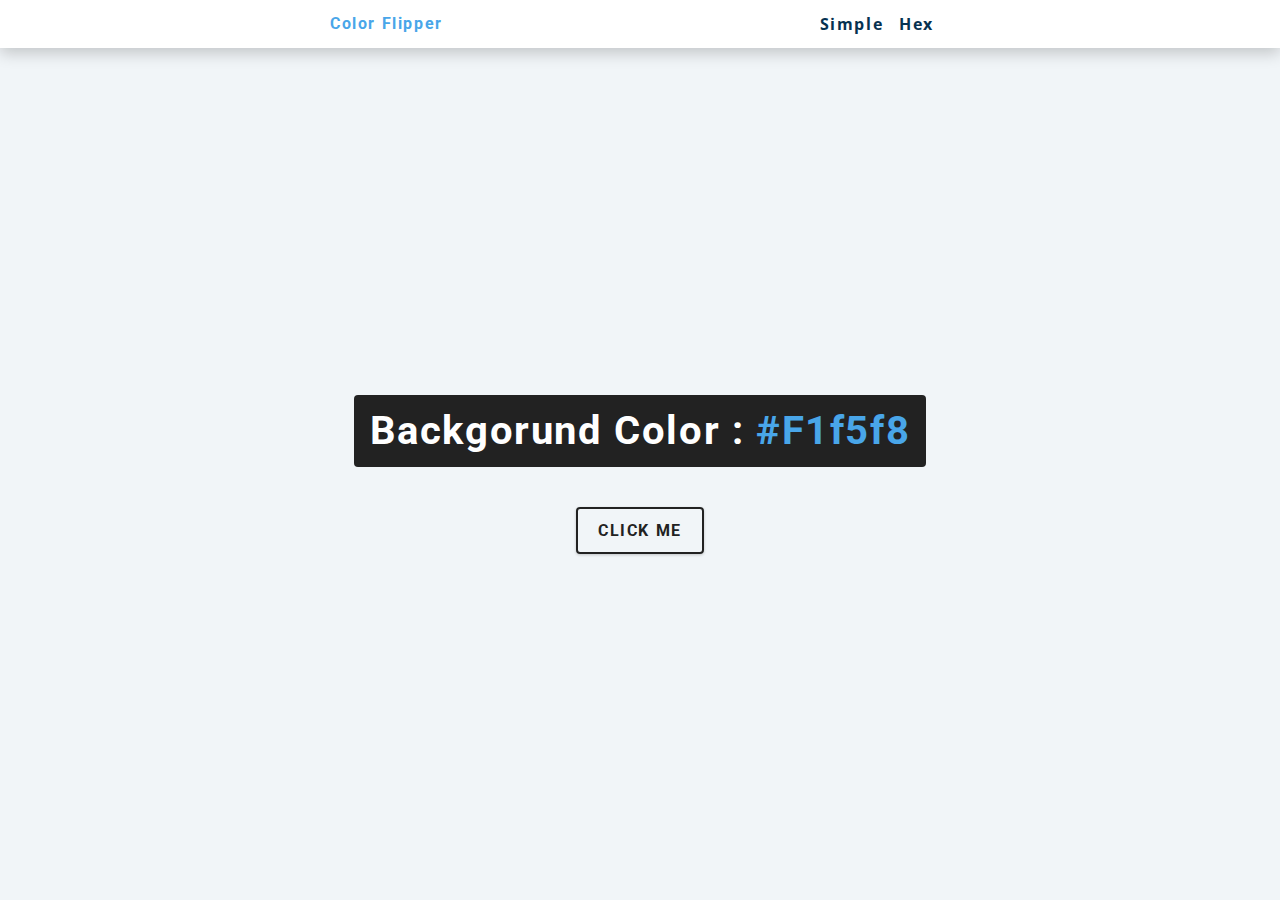
<file: Color Change/index.html>
<!DOCTYPE html>
<html lang="en">
<head>
    <meta charset="UTF-8">
    <meta http-equiv="X-UA-Compatible" content="IE=edge">
    <meta name="viewport" content="width=device-width, initial-scale=1.0">
    <title>Color Flipper || Simple</title>
    <link rel="stylesheet" href="styles.css"/>
</head>
<body>
    <nav>
        <div class="nav-center">
            <h4>color flipper</h4>
           <ul class="nav-links">
            <li>
                <a href="index.html">simple</a>
            </li>
            <li>
                <a href="hex.html">hex</a>
            </li>
           </ul>
        </div>
    </nav>
    <main>
        <div class="container">
            <h2>backgorund color : <span class="color">
                #f1f5f8
            </span>
        </h2>
            <button class="btn btn-hero" id="btn">click me</button>
        </div>
    </main>
    <script type="module" src="app.js"></script>
    
</body>
</html>
</file>
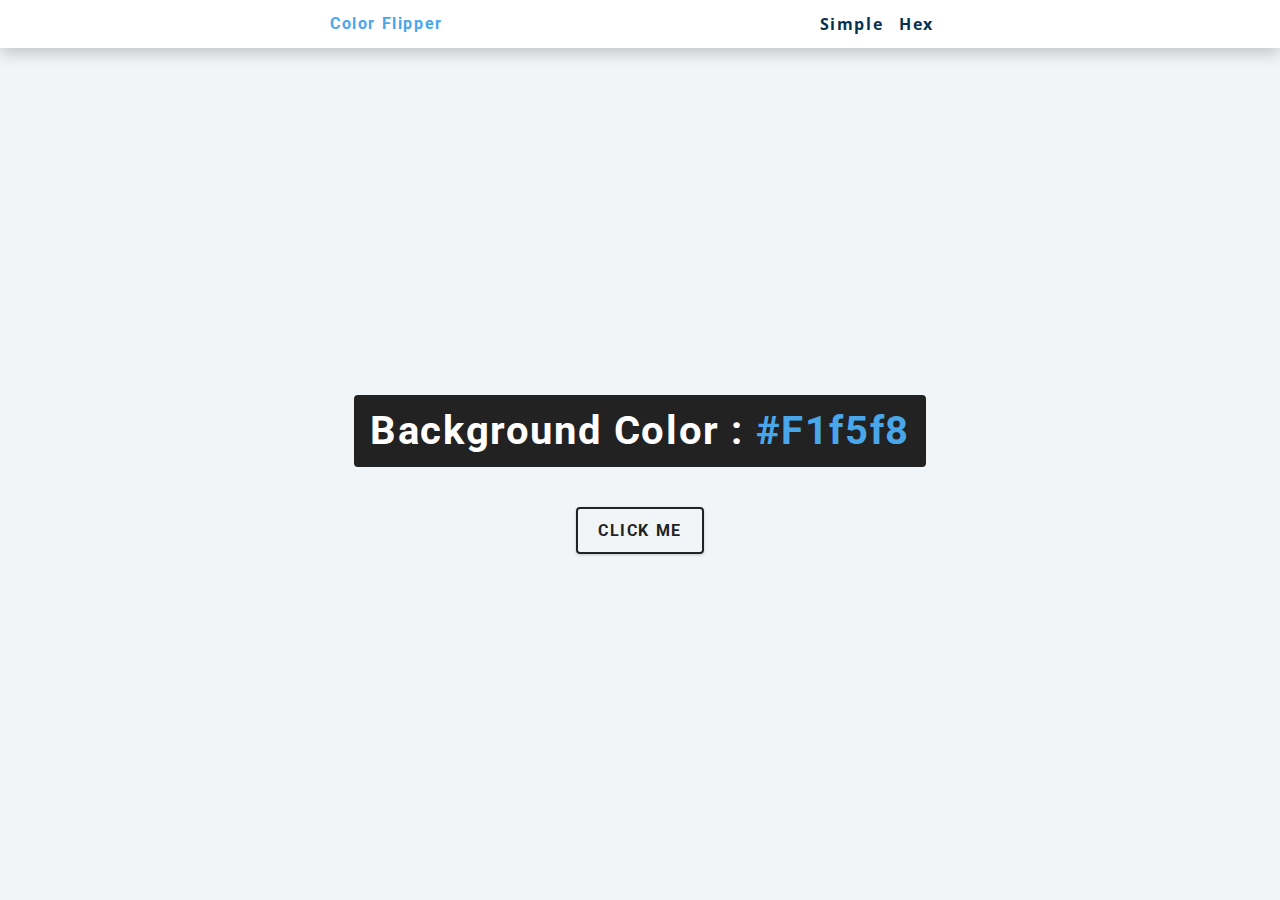
<file: Color Change/hex.html>
<!DOCTYPE html>
<html lang="en">
<head>
    <meta charset="UTF-8">
    <meta http-equiv="X-UA-Compatible" content="IE=edge">
    <meta name="viewport" content="width=device-width, initial-scale=1.0">
    <title>Document</title>
    <link rel="stylesheet" href="styles.css" />
</head>
<body>
    <nav>
        <div class="nav-center">
            <h4>color flipper</h4>
            <ul class="nav-links">
                <li><a href="index.html">simple</a></li>
                <li><a href="hex.html">hex</a></li>
            </ul>
        </div>
    </nav>
    <main>
        <div class="container">
            <h2>background color : <span class="color">#f1f5f8</span></h2>
            <button class="btn btn-hero" id="btn">click me</button>
        </div>
    </main>
    <script src="hex.js"></script>
</body>
</html>
</file>
<file: Color Change/styles.css>
@import url("https://fonts.googleapis.com/css?family=Open+Sans|Roboto:400,700&display=swap");
:root {
  /* dark shades of primary color*/
  --clr-primary-1: hsl(205, 86%, 17%);
  --clr-primary-2: hsl(205, 77%, 27%);
  --clr-primary-3: hsl(205, 72%, 37%);
  --clr-primary-4: hsl(205, 63%, 48%);
  /* primary/main color */
  --clr-primary-5: hsl(205, 78%, 60%);
  /* lighter shades of primary color */
  --clr-primary-6: hsl(205, 89%, 70%);
  --clr-primary-7: hsl(205, 90%, 76%);
  --clr-primary-8: hsl(205, 86%, 81%);
  --clr-primary-9: hsl(205, 90%, 88%);
  --clr-primary-10: hsl(205, 100%, 96%);
  /* darkest grey - used for headings */
  --clr-grey-1: hsl(209, 61%, 16%);
  --clr-grey-2: hsl(211, 39%, 23%);
  --clr-grey-3: hsl(209, 34%, 30%);
  --clr-grey-4: hsl(209, 28%, 39%);
  /* grey used for paragraphs */
  --clr-grey-5: hsl(210, 22%, 49%);
  --clr-grey-6: hsl(209, 23%, 60%);
  --clr-grey-7: hsl(211, 27%, 70%);
  --clr-grey-8: hsl(210, 31%, 80%);
  --clr-grey-9: hsl(212, 33%, 89%);
  --clr-grey-10: hsl(210, 36%, 96%);
  --clr-white: #fff;
  --clr-red-dark: hsl(360, 67%, 44%);
  --clr-red-light: hsl(360, 71%, 66%);
  --clr-green-dark: hsl(125, 67%, 44%);
  --clr-green-light: hsl(125, 71%, 66%);
  --clr-black: #222;
  --ff-primary: "Roboto", sans-serif;
  --ff-secondary: "Open Sans", sans-serif;
  --transition: all 0.3s linear;
  --spacing: 0.1rem;
  --radius: 0.25rem;
  --light-shadow: 0 5px 15px rgba(0, 0, 0, 0.1);
  --dark-shadow: 0 5px 15px rgba(0, 0, 0, 0.2);
  --max-width: 1170px;
  --fixed-width: 620px;
}
/*
=============== 
Global Styles
===============
*/

*,
::after,
::before {
  margin: 0;
  padding: 0;
  box-sizing: border-box;
}
body {
  font-family: var(--ff-secondary);
  background: var(--clr-grey-10);
  color: var(--clr-grey-1);
  line-height: 1.5;
  font-size: 0.875rem;
}
ul {
  list-style-type: none;
}
a {
  text-decoration: none;
}
h1,
h2,
h3,
h4 {
  letter-spacing: var(--spacing);
  text-transform: capitalize;
  line-height: 1.25;
  margin-bottom: 0.75rem;
  font-family: var(--ff-primary);
}
h1 {
  font-size: 3rem;
}
h2 {
  font-size: 2rem;
}
h3 {
  font-size: 1.25rem;
}
h4 {
  font-size: 0.875rem;
}
p {
  margin-bottom: 1.25rem;
  color: var(--clr-grey-5);
}
@media screen and (min-width: 800px) {
  h1 {
    font-size: 4rem;
  }
  h2 {
    font-size: 2.5rem;
  }
  h3 {
    font-size: 1.75rem;
  }
  h4 {
    font-size: 1rem;
  }
  body {
    font-size: 1rem;
  }
  h1,
  h2,
  h3,
  h4 {
    line-height: 1;
  }
}
/*  global classes */

/* section */
.section {
  padding: 5rem 0;
}

.section-center {
  width: 90vw;
  margin: 0 auto;
  max-width: 1170px;
}
@media screen and (min-width: 992px) {
  .section-center {
    width: 95vw;
  }
}
main {
  min-height: 100vh;
  display: grid;
  place-items: center;
}

/*
=============== 
Nav
===============
*/
nav {
  background: var(--clr-white);
  height: 3rem;
  display: grid;
  align-items: center;
  box-shadow: var(--dark-shadow);
}
.nav-center {
  width: 90vw;
  max-width: var(--fixed-width);
  margin: 0 auto;
  display: flex;
  align-items: center;
  justify-content: space-between;
}
.nav-center h4 {
  margin-bottom: 0;
  color: var(--clr-primary-5);
}
.nav-links {
  display: flex;
}
nav a {
  text-transform: capitalize;
  font-weight: 700;
  font-size: 1rem;
  color: var(--clr-primary-1);
  letter-spacing: var(--spacing);
  margin-right: 1rem;
}
nav a:hover {
  color: var(--clr-primary-5);
}
/*
=============== 
Container
===============
*/
main {
  min-height: calc(100vh - 3rem);
  display: grid;
  place-items: center;
}
.container {
  text-align: center;
}
.container h2 {
  background: var(--clr-black);
  color: var(--clr-white);
  padding: 1rem;
  border-radius: var(--radius);
  margin-bottom: 2.5rem;
}
.color {
  color: var(--clr-primary-5);
}
.btn-hero {
  font-family: var(--ff-primary);
  text-transform: uppercase;
  background: transparent;
  color: var(--clr-black);
  letter-spacing: var(--spacing);
  display: inline-block;
  font-weight: 700;
  transition: var(--transition);
  border: 2px solid var(--clr-black);
  cursor: pointer;
  box-shadow: 0 1px 3px rgba(0, 0, 0, 0.2);
  border-radius: var(--radius);
  font-size: 1rem;
  padding: 0.75rem 1.25rem;
}
.btn-hero:hover {
  color: var(--clr-white);
  background: var(--clr-black);
}
</file>
